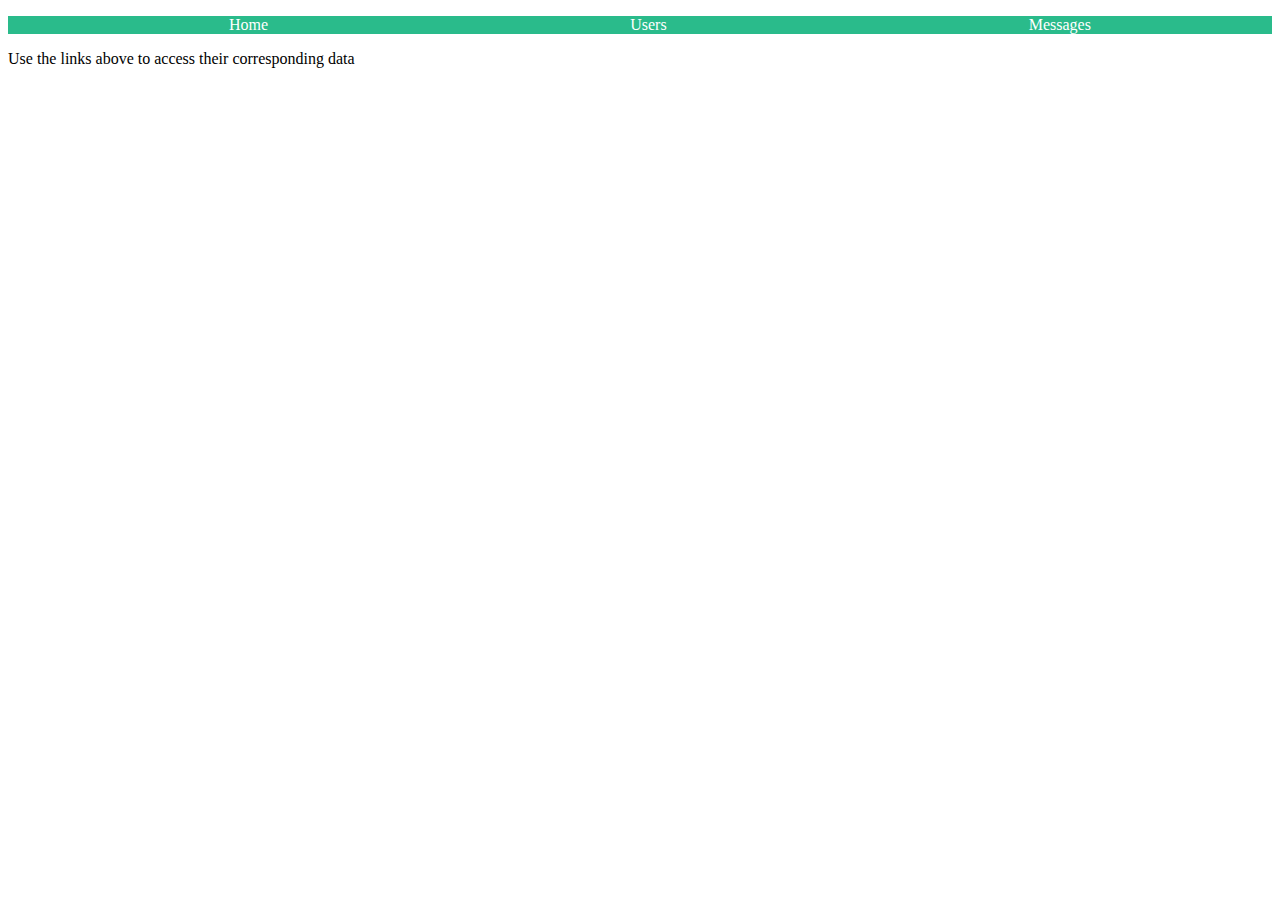
<file: chat/api/templates/api/index.html>
<!DOCTYPE html>
<html lang= en-us>
    <head>
        <link rel="stylesheet" href="../../static/api/style.css" type=text/css>
        <link rel="icon" href="" type= img/png>
        <meta name= 'viewport' content= 'width=device-width, initial-scale=1'>
    </head>

    <header class="header">
        <ul class="nav">
            <li class="links"><a href="">Home</a></li>
            <li class="links"><a href="/api/users/">Users</a></li>
            <li class="links"><a href="/api/messages/">Messages</a></li>
        </ul>
    </header>
    <body>
        <div class="contents">
            <p class="some-texts">
                Use the links above to access their corresponding data
            </p>
        </div>
    </body>
</html>
</file>
<file: chat/api/static/api/style.css>
.nav{
    display:flex;
    flex-flow:row wrap;
    justify-content: space-around;
    align-items: center;
    background-color: rgb(42, 187, 139);
    list-style: none;
}

.links a{
    text-decoration: none;
    color: white;
    font-family: dreamy;
}
</file>
